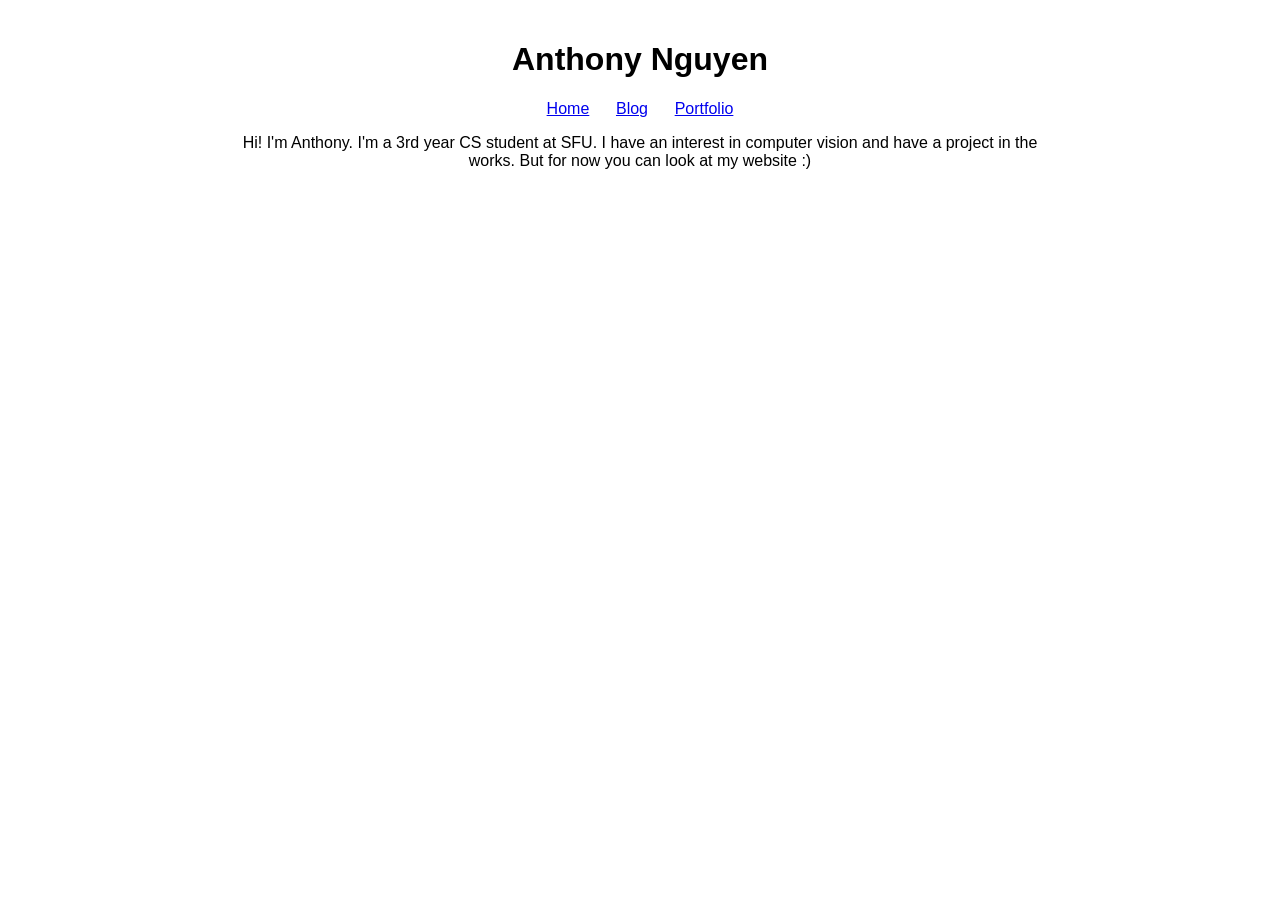
<file: index.html>
<!DOCTYPE html>
<html lang="en">
<head>
    <meta charset="UTF-8">
    <meta name="viewport" content="width=device-width, initial-scale=1.0">
    <title>Home Page</title>
    <link rel="stylesheet" href="style.css">
</head>

<body>
  <header>
    <h1>Anthony Nguyen</h1>
    <a href="index.html">Home</a> &nbsp;&nbsp;&nbsp;&nbsp;
    <a href="blog.html">Blog</a> &nbsp;&nbsp;&nbsp;&nbsp;
    <a href="portfolio.html">Portfolio</a>
  </header>

  <main>
    <p>Hi! I'm Anthony. I'm a 3rd year CS student at SFU. I have an interest in computer vision and have a project in the works. But for now you can look at my website :)</p>
  </main>
</body>
</html>
</file>
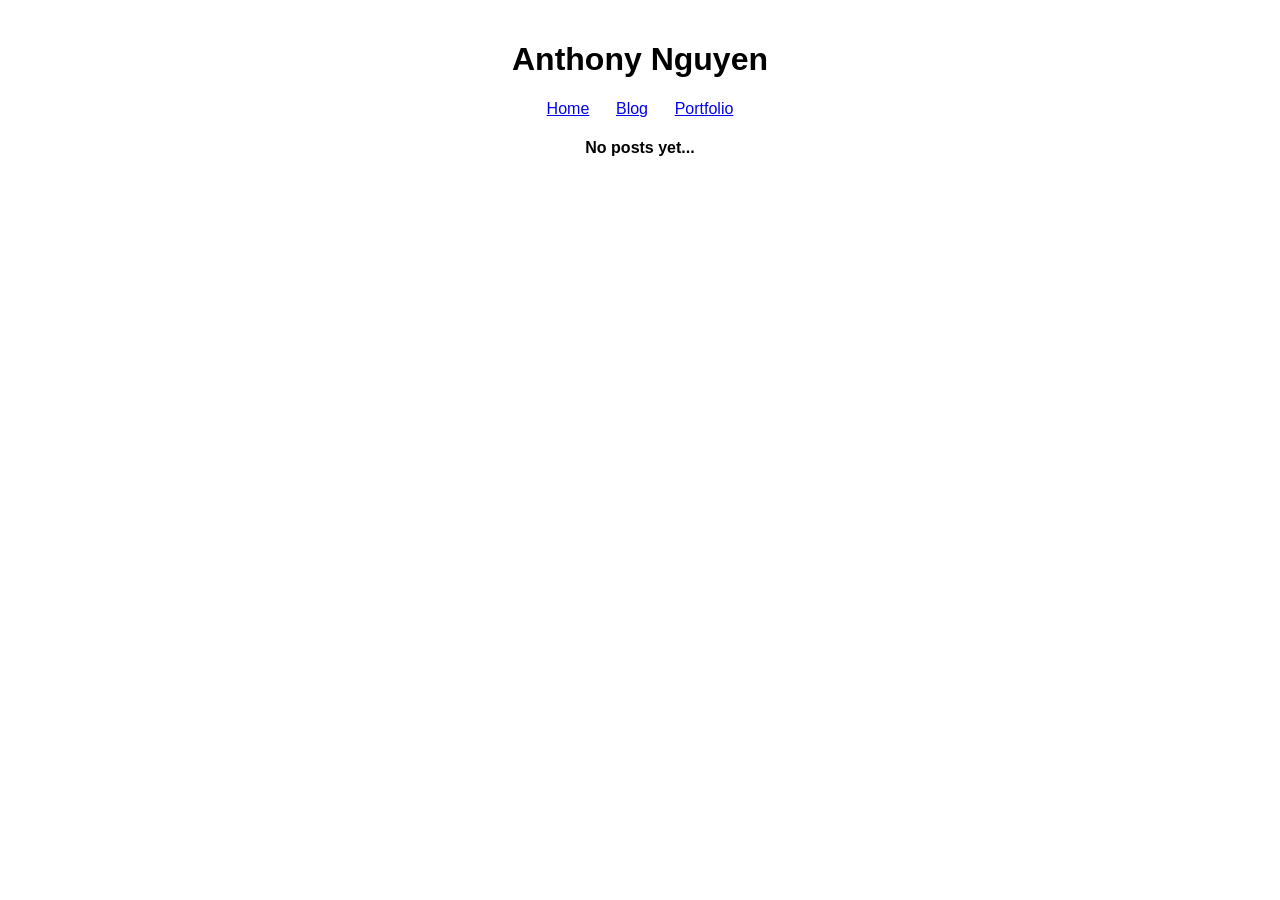
<file: blog.html>
<!DOCTYPE html>
<html lang="en">
<head>
    <meta charset="UTF-8">
    <meta name="viewport" content="width=device-width, initial-scale=1.0">
    <title>Blog</title>
    <link rel="stylesheet" href="style.css">
</head>

<body>
  <header>
    <h1>Anthony Nguyen</h1>
    <a href="index.html">Home</a> &nbsp;&nbsp;&nbsp;&nbsp;
    <a href="blog.html">Blog</a> &nbsp;&nbsp;&nbsp;&nbsp;
    <a href="portfolio.html">Portfolio</a>
  </header>

  <main>
    <h4>No posts yet...</h4>
  </main>
</body>
</html>
</file>
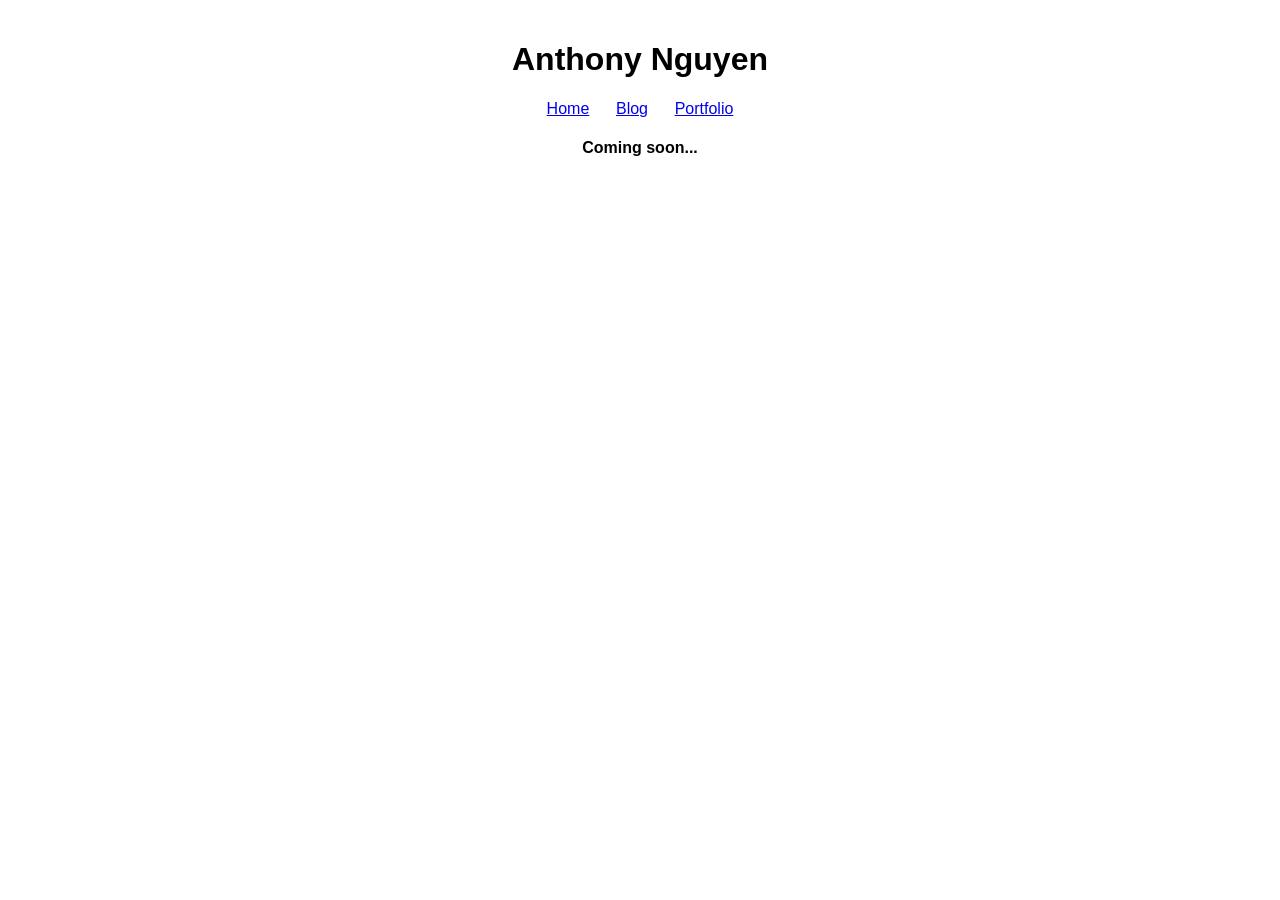
<file: portfolio.html>
<!DOCTYPE html>
<html lang="en">
<head>
    <meta charset="UTF-8">
    <meta name="viewport" content="width=device-width, initial-scale=1.0">
    <title>Blog</title>
    <link rel="stylesheet" href="style.css">
</head>

<body>
  <header>
    <h1>Anthony Nguyen</h1>
    <a href="index.html">Home</a> &nbsp;&nbsp;&nbsp;&nbsp;
    <a href="blog.html">Blog</a> &nbsp;&nbsp;&nbsp;&nbsp;
    <a href="portfolio.html">Portfolio</a>
  </header>

  <main>
    <h4>Coming soon...</h4>
  </main>
</body>
</html>
</file>
<file: style.css>
body {
    text-align: center;
    max-width: 800px;
    margin: 0 auto;
    padding: 20px;
    font-family: sans-serif; /* Cleaner than the default browser font */
}
</file>
